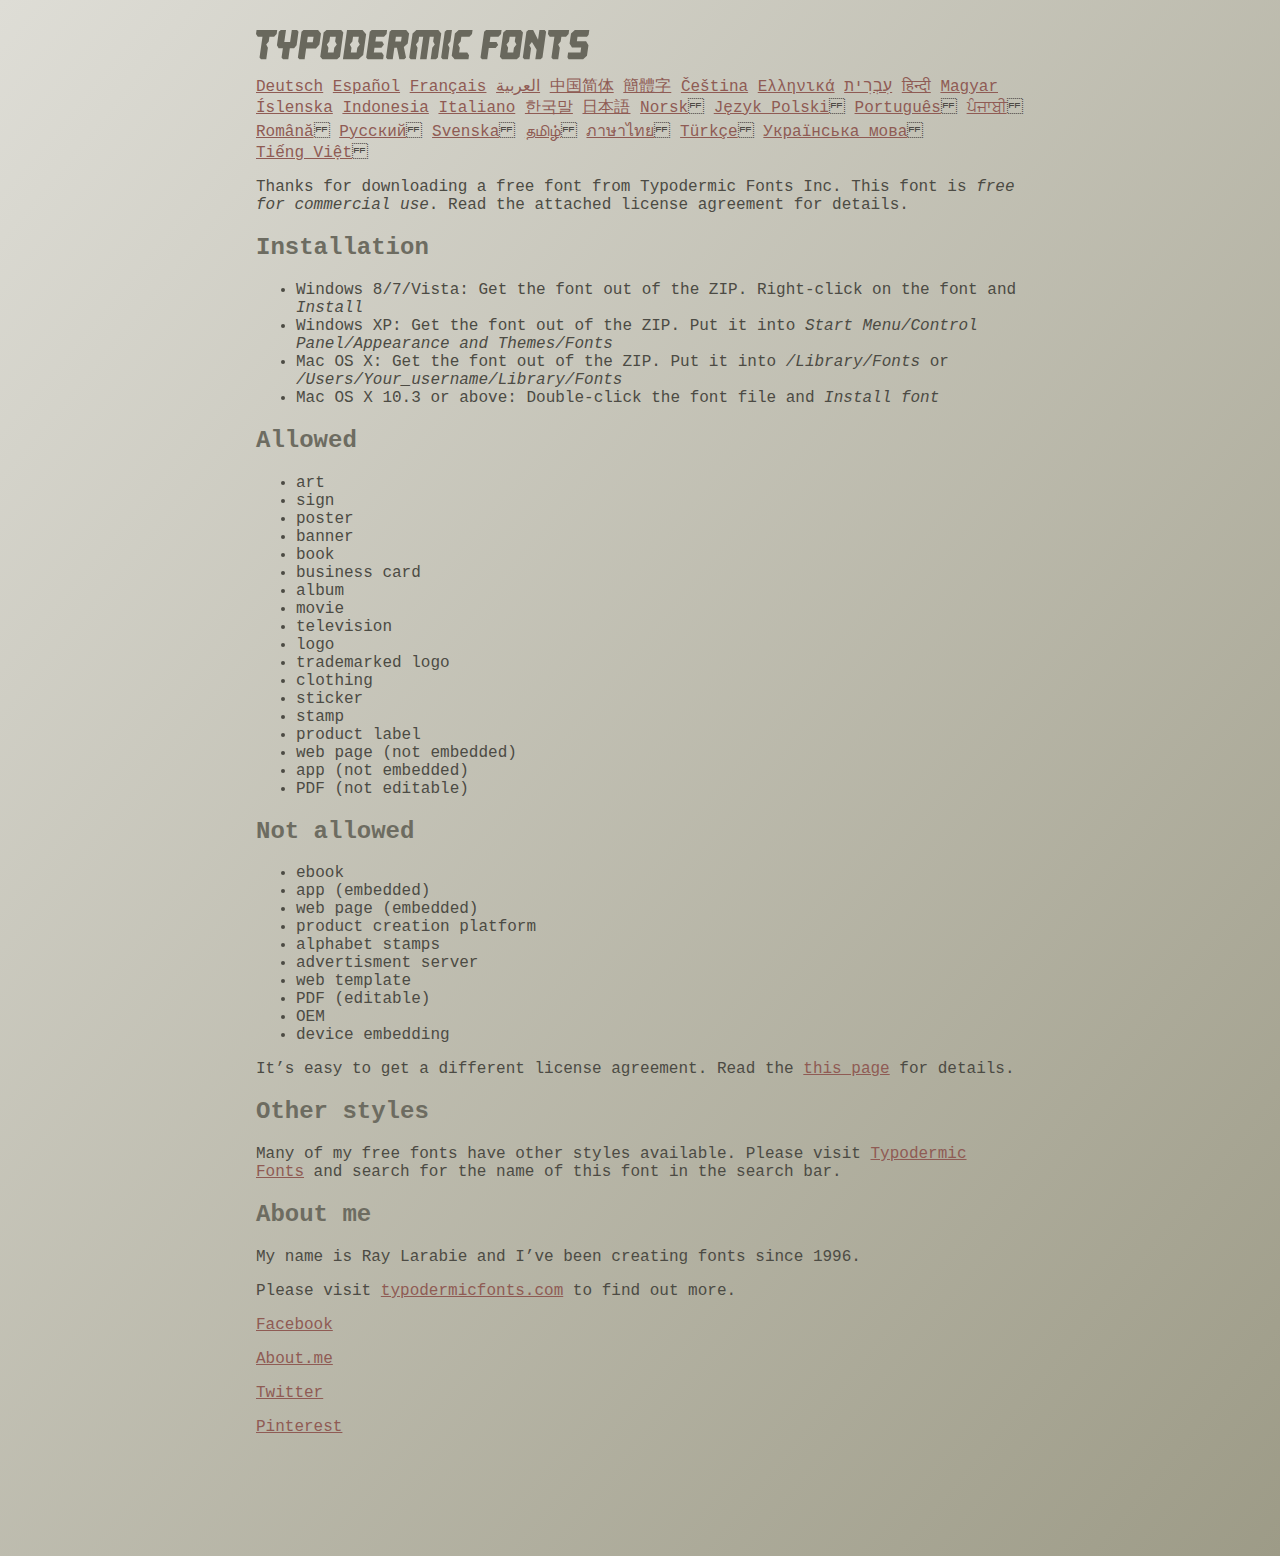
<file: puissance4plus/static/resources/font/hemi_head/read-this.html>
<head>
<meta http-equiv="Content-Type" content="text/html; charset=utf-8">
<title>Typodermic Fonts Inc. Freeware Font instructions 2014</title>
<style type="text/css">
body {
	margin:30px 20% 120px 20%;
	padding:0px;
	font-family:Consolas, Courier, sans-serif;
	color:#4c4b44;
	background-color:#c2c1b3;

/* IE10 Consumer Preview */ 
background-image: -ms-linear-gradient(top left, #DEDDD6 0%, #9D9B87 100%);

/* Mozilla Firefox */ 
background-image: -moz-linear-gradient(top left, #DEDDD6 0%, #9D9B87 100%);

/* Opera */ 
background-image: -o-linear-gradient(top left, #DEDDD6 0%, #9D9B87 100%);

/* Webkit (Safari/Chrome 10) */ 
background-image: -webkit-gradient(linear, left top, right bottom, color-stop(0, #DEDDD6), color-stop(1, #9D9B87));

/* Webkit (Chrome 11+) */ 
background-image: -webkit-linear-gradient(top left, #DEDDD6 0%, #9D9B87 100%);

/* W3C Markup, IE10 Release Preview */ 
background-image: linear-gradient(to bottom right, #DEDDD6 0%, #9D9B87 100%);

	}
h2 {color:#6d6c61;}
a {color:#8f5b54;}
a:hover {color:#ffffff; background-color:#9a998c;}
</style>
</head>

<body>

<svg width="350px" height="30px">
	<path fill="#69685D" d="M0,4.006L0.554,0h20.674l-0.553,4.006l-2.559,2.772h-4.688l-0.682,4.816l-2.515,3.026l1.663,3.07
		l-1.62,11.594H4.987l-1.448-1.79l2.94-20.716H1.791L0,4.006z"/>
	<path fill="#69685D" d="M35.8,0h5.285l1.408,1.791l-1.876,13.343l-2.515,3.111h-4.264l-1.534,11.04h-5.286l-1.449-1.79l1.322-9.25
		h-4.263l-1.705-3.111l1.875-13.343L24.76,0h5.242l-1.706,12.064h5.799L35.8,0z"/>
	<path fill="#69685D" d="M62.09,0l2.899,3.453L63.412,14.58l-3.496,3.962h-9.805l-1.491,10.742h-5.244l-1.493-1.79l3.625-25.704
		L47.469,0H62.09z M50.965,12.362h5.797l0.81-5.583h-5.799L50.965,12.362z"/>
	<path fill="#69685D" d="M64.256,26.642l3.367-24.041L70.523,0h14.664l2.132,2.601l-3.368,24.041l-2.856,2.643H66.431L64.256,26.642
		z M73.335,11.595l-2.514,3.026l1.663,3.07l-0.683,4.816H77.6l0.68-4.816l2.516-3.07l-1.663-3.026l0.681-4.816h-5.796L73.335,11.595
		z"/>
	<path fill="#69685D" d="M86.926,29.285L91.017,0h15.518l3.581,4.307l-2.899,20.673l-4.774,4.305H86.926z M96.345,11.595
		l-2.515,3.026l1.664,3.07l-0.683,4.816h5.798l0.681-4.816l2.516-3.07l-1.663-3.026l0.681-4.816h-5.796L96.345,11.595z"/>
	<path fill="#69685D" d="M127.114,29.285h-15.473l-1.492-1.79l3.624-25.704L115.731,0h15.389l-0.554,4.006l-2.557,2.772h-7.971
		l-0.684,4.816h6.906l1.662,3.026l-2.515,3.111h-6.905l-0.683,4.775h8.057l1.791,2.771L127.114,29.285z"/>
	<path fill="#69685D" d="M150.21,0l2.898,3.453l-1.405,9.977l-3.881,3.452l2.217,10.613l-1.748,1.79h-4.944l-2.387-11.553h-2.6
		l-1.622,11.553h-5.241l-1.493-1.79l3.624-25.704L135.588,0H150.21z M145.691,6.779h-5.796l-0.683,4.816h5.799L145.691,6.779z"/>
	<path fill="#69685D" d="M159.92,29.285h-5.242l-1.492-1.79l3.41-24.042L160.432,0h21.911l2.897,3.453l-3.409,24.042l-1.876,1.79
		h-5.284l1.617-11.594l2.517-3.07l-1.662-3.026l0.681-4.816h-4.092l-3.154,22.506h-6.522l3.155-22.506h-4.134l-0.683,4.816
		l-2.515,3.026l1.663,3.07L159.92,29.285z"/>
	<path fill="#69685D" d="M191.879,29.285h-5.244l-1.492-1.79l3.624-25.704L190.728,0h5.242l-1.619,11.595l-2.516,3.026l1.663,3.07
		L191.879,29.285z"/>
	<path fill="#69685D" d="M213.018,25.279l-0.554,4.006h-13.854l-2.899-3.494l3.156-22.338L202.702,0h13.854l-0.555,4.006
		l-2.558,2.772h-8.1l-0.683,4.816l-2.515,3.026l1.663,3.07l-0.683,4.816h8.1L213.018,25.279z"/>
	<path fill="#69685D" d="M226.007,29.285l-1.492-1.79l3.624-25.704L230.1,0h15.473l-0.554,4.006l-2.557,2.772h-8.058l-0.724,5.115
		h6.818l1.664,3.07l-2.557,3.11h-6.82l-1.535,11.211H226.007z"/>
	<path fill="#69685D" d="M243.903,26.642l3.368-24.041L250.17,0h14.663l2.131,2.601l-3.367,24.041l-2.855,2.643h-14.664
		L243.903,26.642z M252.983,11.595l-2.516,3.026l1.662,3.07l-0.681,4.816h5.796l0.684-4.816l2.515-3.07l-1.664-3.026l0.684-4.816
		h-5.798L252.983,11.595z"/>
	<path fill="#69685D" d="M280.639,19.822l-4.731-7.758l-2.516,3.069l1.662,3.069l-1.533,11.082h-5.244l-1.493-1.79l3.626-25.704
		L272.37,0h4.773l4.902,9.677L283.41,0h5.285l1.407,1.791l-3.623,25.704l-1.877,1.79h-5.285L280.639,19.822z"/>
	<path fill="#69685D" d="M291.926,4.006L292.48,0h20.674l-0.554,4.006l-2.557,2.772h-4.691l-0.681,4.816l-2.516,3.026l1.664,3.07
		l-1.621,11.594h-5.285l-1.451-1.79l2.942-20.716h-4.689L291.926,4.006z"/>
	<path fill="#69685D" d="M325.168,17.478h-9.209l-2.387-3.923l1.45-10.102L318.857,0h14.452l-0.682,4.86l-1.621,1.918h-9.506
		l-0.64,4.561h9.208l2.388,3.878l-1.493,10.572l-3.836,3.494h-14.579l-1.107-1.917l0.682-4.86h12.362L325.168,17.478z"/>
</svg>

<br>

<p translate="no">

<a href="http://translate.google.com/translate?hl=en&sl=en&tl=de&u=http://typodermicfonts.com/wp-content/uploads/2014/02/read-this.html&sandbox=0&usg=ALkJrhivq6___mill12Uw6fPvMWyJxstkw">Deutsch</a>

<a href="http://translate.google.com/translate?hl=en&sl=en&tl=es&u=http://typodermicfonts.com/wp-content/uploads/2014/02/read-this.html&sandbox=0&usg=ALkJrhjAt3cpinDeMTX6Ro8UcZFqaE8K5Q">Español</a>

<a href="http://translate.google.com/translate?hl=en&sl=en&tl=fr&u=http://typodermicfonts.com/wp-content/uploads/2014/02/read-this.html&sandbox=0&usg=ALkJrhjObLPhFyyhwigF-dBoOZ3eXYdDsw">Français</a>

<a href="http://translate.google.com/translate?hl=en&sl=en&tl=ar&u=http://typodermicfonts.com/wp-content/uploads/2014/02/read-this.html&sandbox=0&usg=ALkJrhg2hs-st3zodt-AjmoeuPHfyJsTEg">العربية</a>

<a href="http://translate.google.com/translate?hl=en&sl=en&tl=zh-CN&u=http://typodermicfonts.com/wp-content/uploads/2014/02/read-this.html&sandbox=0&usg=ALkJrhiilVnjG1Ks0DN7UyRqbKExhxAT-Q">中国简体</a>

<a href="http://translate.google.com/translate?hl=en&sl=en&tl=zh-TW&u=http://typodermicfonts.com/wp-content/uploads/2014/02/read-this.html&sandbox=0&usg=ALkJrhiSCPRAYToARlHI4kxIK9eCIFKQhw">簡體字</a>

<a href="http://translate.google.com/translate?hl=en&sl=en&tl=cs&u=http://typodermicfonts.com/wp-content/uploads/2014/02/read-this.html&sandbox=0&usg=ALkJrhj3z2HOOmCXLT-ApYW2SCeBvTGvTA">Čeština</a>

<a href="http://translate.google.com/translate?hl=en&sl=en&tl=el&u=http://typodermicfonts.com/wp-content/uploads/2014/02/read-this.html&sandbox=0&usg=ALkJrhhoORG-43TvZ2NVrll3T0oyOZE0VA">Ελληνικά</a>

<a href="http://translate.google.com/translate?hl=en&sl=en&tl=iw&u=http://typodermicfonts.com/wp-content/uploads/2014/02/read-this.html&sandbox=0&usg=ALkJrhiP4kLXdDxVNuV6-9tHJ8Tbt-1xKw">עִבְרִית</a>

<a href="http://translate.google.com/translate?hl=en&sl=en&tl=hi&u=http://typodermicfonts.com/wp-content/uploads/2014/02/read-this.html&sandbox=0&usg=ALkJrhhJmUufReWrMTSaGKPPOqV7q5jpGQ">हिन्दी</a>

<a href="http://translate.google.com/translate?hl=en&sl=en&tl=hu&u=http://typodermicfonts.com/wp-content/uploads/2014/02/read-this.html&sandbox=0&usg=ALkJrhgfcL_UwP3jkr6Vvq35rkhETFuTug">Magyar</a>

<a href="http://translate.google.com/translate?hl=en&sl=en&tl=is&u=http://typodermicfonts.com/wp-content/uploads/2014/02/read-this.html&sandbox=0&usg=ALkJrhjpK9lELyRP50Vv3RNgqCJDb6d-GQ">Íslenska</a>

<a href="http://translate.google.com/translate?hl=en&sl=en&tl=id&u=http://typodermicfonts.com/wp-content/uploads/2014/02/read-this.html&sandbox=0&usg=ALkJrhiExV3gmyXBUVqcwNiGiUWQSRrgIQ">Indonesia</a>

<a href="http://translate.google.com/translate?hl=en&sl=en&tl=it&u=http://typodermicfonts.com/wp-content/uploads/2014/02/read-this.html&sandbox=0&usg=ALkJrhgMr2_uulaLYRSFz8C34rtcbN6XEg">Italiano</a>

<a href="http://translate.google.com/translate?hl=en&sl=en&tl=ko&u=http://typodermicfonts.com/wp-content/uploads/2014/02/read-this.html&sandbox=0&usg=ALkJrhhl_nNXiOMIiBERq879UXH1XYfZGw">한국말</a>

<a href="http://translate.google.com/translate?hl=en&ie=UTF8&prev=_t&sl=en&tl=ja&u=http://typodermicfonts.com/wp-content/uploads/2014/02/read-this.html&sandbox=0&usg=ALkJrhi2FvSFgSUub72-Sq2moIRAosCiLA">日本語</a>

<a href="http://translate.google.com/translate?hl=en&sl=en&tl=no&u=http://typodermicfonts.com/wp-content/uploads/2014/02/read-this.html&sandbox=0&usg=ALkJrhhnf9AGd5hfxwA04e1w-tfYPha1ww">Norsk</a>
<a href="http://translate.google.com/translate?hl=en&sl=en&tl=pl&u=http://typodermicfonts.com/wp-content/uploads/2014/02/read-this.html&sandbox=0&usg=ALkJrhjZTe5eJRrZffLe0zgqEHPrMb8pOQ">Język&nbsp;Polski</a>
<a href="http://translate.google.com/translate?hl=en&sl=en&tl=pt-BR&u=http://typodermicfonts.com/wp-content/uploads/2014/02/read-this.html&sandbox=0&usg=ALkJrhg-zp3i6AcZCv02ONjZ5YvkcCFDBw">Português</a>
<a href="http://translate.google.com/translate?hl=en&sl=en&tl=pa&u=http://typodermicfonts.com/wp-content/uploads/2014/02/read-this.html&sandbox=0&usg=ALkJrhhPEMoYvW59_DJT7y6fxgG2IMh23A">ਪੰਜਾਬੀ</a>
<a href="http://translate.google.com/translate?hl=en&sl=en&tl=ro&u=http://typodermicfonts.com/wp-content/uploads/2014/02/read-this.html&sandbox=0&usg=ALkJrhgD0R8zxuQQh-YmFpQTJdvjhAYm2A">Română</a>
<a href="http://translate.google.com/translate?hl=en&sl=en&tl=ru&u=http://typodermicfonts.com/wp-content/uploads/2014/02/read-this.html&sandbox=0&usg=ALkJrhgI6c7Pd-FCcipT4xc2NPTefj5JJg">Русский</a>
<a href="http://translate.google.com/translate?hl=en&sl=en&tl=sv&u=http://typodermicfonts.com/wp-content/uploads/2014/02/read-this.html&sandbox=0&usg=ALkJrhhA8gW_-rjCbZQ5TK46zFMB3_StEQ">Svenska</a>
<a href="http://translate.google.com/translate?hl=en&sl=en&tl=ta&u=http://typodermicfonts.com/wp-content/uploads/2014/02/read-this.html&sandbox=0&usg=ALkJrhiwxxCEPzu3pHBXP-fbTZaOzYqe3g">தமிழ்</a>
<a href="http://translate.google.com/translate?hl=en&sl=en&tl=th&u=http://typodermicfonts.com/wp-content/uploads/2014/02/read-this.html&sandbox=0&usg=ALkJrhjP1N1DRUB1M81k5mi5KnRtt5C2-Q">ภาษาไทย</a>
<a href="http://translate.google.com/translate?hl=en&sl=en&tl=tr&u=http://typodermicfonts.com/wp-content/uploads/2014/02/read-this.html&sandbox=0&usg=ALkJrhiTYbD039OWznCcGyQnMy89_v-1gA">Türkçe</a>
<a href="http://translate.google.com/translate?hl=en&sl=en&tl=uk&u=http%3A%2F%2Ftypodermicfonts.com%2Fwp-content%2Fuploads%2F2014%2F02%2Fread-this.html">Українська&nbsp;мова</a>
<a href="http://translate.google.com/translate?hl=en&sl=en&tl=vi&u=http://typodermicfonts.com/wp-content/uploads/2014/02/read-this.html&sandbox=0&usg=ALkJrhirTQPOLCZognLpxOvJQT_158y07A">Tiếng&nbsp;Việt</a>
</p>


<p>Thanks for downloading a free font from <span translate="no">Typodermic Fonts Inc.</span> This font is <em>free for commercial use</em>. Read the attached license agreement for details.</p>


<h2>Installation</h2>

<ul>
<li>Windows 8/7/Vista: Get the font out of the ZIP. Right-click on the font and <em>Install</em>
<li>Windows XP: Get the font out of the ZIP. Put it into <cite translate="no">Start Menu/Control Panel/Appearance and Themes/Fonts</cite>
<li>Mac OS X: Get the font out of the ZIP. Put it into <cite translate="no">/Library/Fonts</cite> or <cite translate="no">/Users/Your_username/Library/Fonts</cite>
<li>Mac OS X 10.3 or above: Double-click the font file and <em>Install font</em>
</ul>


<h2>Allowed</h2>

<ul>
<li>art
<li>sign
<li>poster
<li>banner
<li>book
<li>business card
<li>album
<li>movie
<li>television
<li>logo
<li>trademarked logo
<li>clothing
<li>sticker
<li>stamp
<li>product label
<li>web page (not embedded)
<li>app (not embedded)
<li>PDF (not editable)
</ul>

<h2>Not allowed</h2>

<ul>
<li>ebook
<li>app (embedded)
<li>web page (embedded)
<li>product creation platform
<li>alphabet stamps
<li>advertisment server
<li>web template
<li>PDF (editable)
<li>OEM
<li>device embedding
</ul>

<p>It&rsquo;s easy to get a different license agreement. Read the <a href="http://typodermicfonts.com/custom/">this page</a> for details.</p>

<h2>Other styles</h2>

<p>Many of my free fonts have other styles available. Please visit <a href="http://typodermicfonts.com">Typodermic Fonts</a> and search for the name of this font in the search bar.</p>


<h2>About me</h2>

<p>My name is <span translate="no">Ray Larabie</span> and I&rsquo;ve been creating fonts since 1996.</p>

<p>Please visit <a href="http://typodermicfonts.com">typodermicfonts.com</a> to find out more.</p>

<p translate="no"><a href="https://www.facebook.com/pages/Typodermic-Fonts/7153899975">Facebook</a></p>
<p translate="no"><a href="http://about.me/raylarabie/#">About.me</a></p>
<p translate="no"><p><a href="https://twitter.com/typodermic">Twitter</a></p>
<p translate="no"><p><a href="http://www.pinterest.com/plywood747/">Pinterest</a></p>

</body>
</file>
